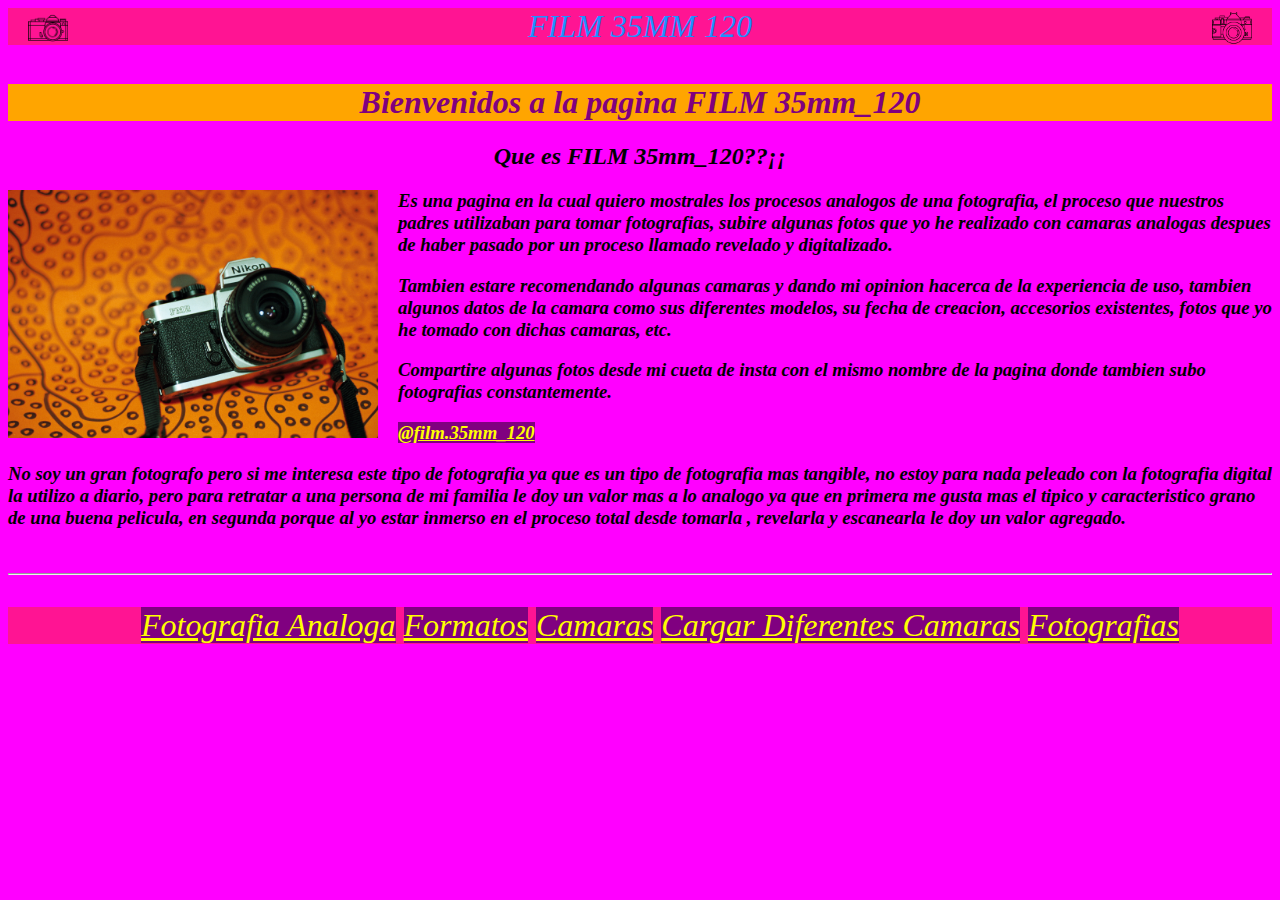
<file: index.html>
<!DOCTYPE html>
<html lang="en">
<head>
    <meta charset="UTF-8">
    <meta http-equiv="X-UA-Compatible" content="IE=edge">
    <meta name="viewport" content="width=device-width, initial-scale=1.0">
    <title> Film 35mm_120 </title>
    <link rel="stylesheet" href="CSS/HojaPaginaWeb.css">
    <link rel="icon" href="IMG/nikon-fm2.png"
</head>

<body>
    <img id="Film35mm120" src="IMG/nikon-fm2.png" alt="" width="370px">
    <img id="Film35mm1201" src="IMG/canon-a-1.png" alt="" width="370px">
    <header> FILM 35MM 120 </header>
    <br>   
    <h1> Bienvenidos a la pagina FILM 35mm_120  </h1>
    <h2 id="GG"> Que es FILM 35mm_120??¡¡ </h2>
    
    
    <img id="imagen1" src="IMG/Photo37_34.jpg" alt="NikonFM" width="370px">
    


    <h3 id="parrafo1">  Es una pagina en la cual quiero mostrales los procesos analogos de una fotografia, 
        el proceso que nuestros padres utilizaban para tomar fotografias, subire algunas fotos que 
        yo he realizado con camaras analogas despues de haber pasado por un proceso llamado revelado y digitalizado. </h3>
    <h3 id="parrafo1"> Tambien estare recomendando algunas camaras y dando mi opinion hacerca de la experiencia de uso, 
        tambien algunos datos de la camara como sus diferentes modelos, su 
        fecha de creacion, accesorios existentes, fotos que yo he tomado con dichas camaras, etc. </h3>
    <h3 id="parrafo1"> Compartire algunas fotos desde mi cueta de insta con el mismo nombre de la pagina donde tambien 
        subo fotografias constantemente. </h3>
    
        <h3><a href="https://instagram.com/film.35mm_120?igshid=sxqs2yy12bpz">@film.35mm_120</a></h3>
    
    <h3 id="parrafo1"> No soy un gran fotografo pero si me interesa este tipo de fotografia ya que es un tipo de fotografia mas 
        tangible, no estoy para nada peleado con la fotografia digital la utilizo a diario, pero para retratar
        a una persona de mi familia le doy un valor mas a lo analogo ya que en primera me gusta mas el tipico y 
        caracteristico grano de una buena pelicula, en segunda porque al yo estar inmerso en el proceso total desde tomarla
        , revelarla y escanearla le doy un valor agregado. </h3>
    <br>
    <hr>
    <header>
        <nav class="navegacion">
            <ul class="menu">
                <li><a id="Menu" href="2.-(Fotografia analoga)Pagina Web.html">Fotografia Analoga</a></li>
                <li><a id="Menu" href="3.-(Formatos) Pagina web.html">Formatos</a></li>
                <li><a id="Menu" href="4.-(Camaras) Pagina Web.html">Camaras</a></li>
                <li><a id="Menu" href="5.-(Como cargar pelicula) Pagina Web.html">Cargar Diferentes Camaras</a></li>
                <li><a id="Menu" href="6.-(Fotografias) Pagina Web.html">Fotografias</a></li>
            </ul>
        </nav>
    </header>






    
</body>
</html>
</file>
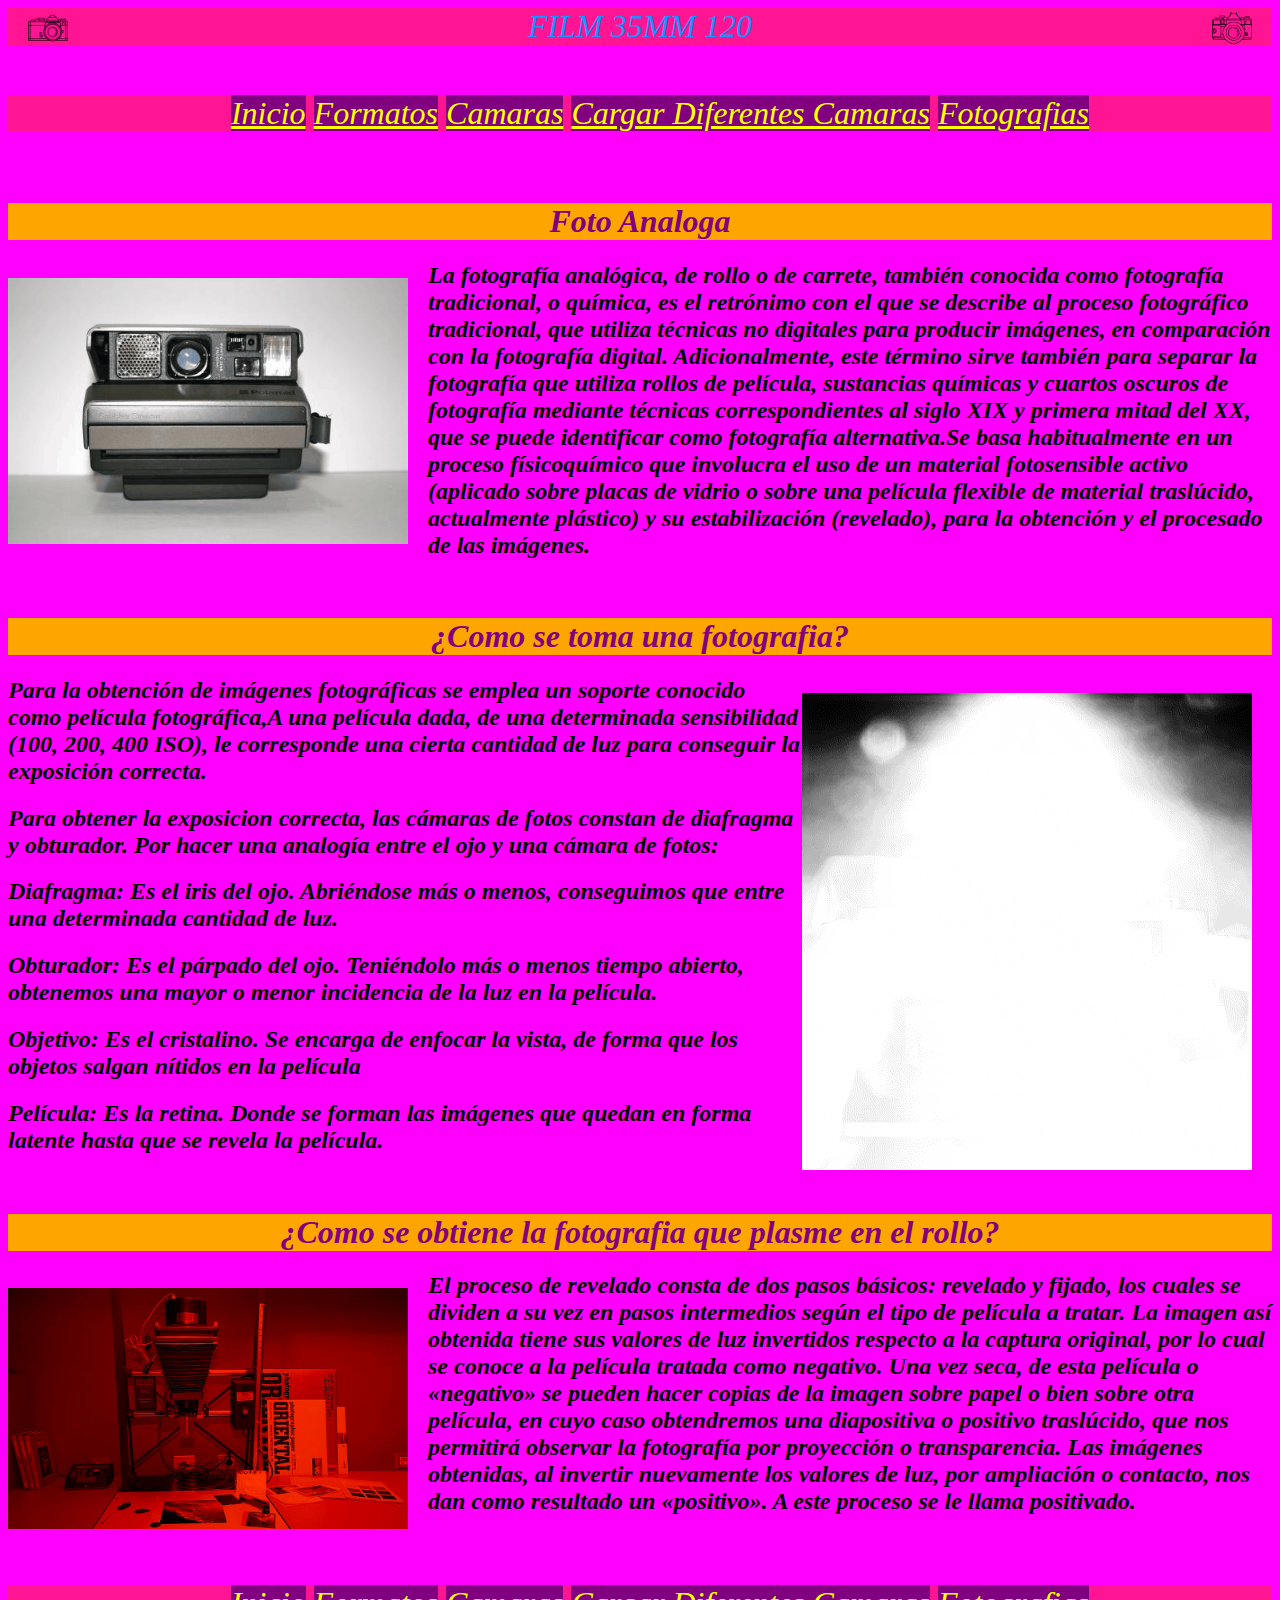
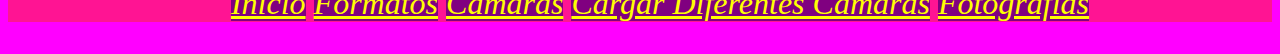
<file: 2.-(Fotografia analoga)Pagina Web.html>
<!DOCTYPE html>
<html lang="en">
<head>
    <meta charset="UTF-8">
    <meta http-equiv="X-UA-Compatible" content="IE=edge">
    <meta name="viewport" content="width=device-width, initial-scale=1.0">
    <title>Film 35mm_120</title>
    <link rel="stylesheet" href="CSS/HojaPaginaWeb.css">
    <link rel="icon" href="IMG/nikon-fm2.png"
</head>
<body>
    <img id="Film35mm120" src="IMG/nikon-fm2.png" alt="" width="370px">
    <img id="Film35mm1201" src="IMG/canon-a-1.png" alt="" width="370px">
    <header> FILM 35MM 120 </header>
    <br>
    <header>
        <nav class="navegacion">
            <ul class="menu">
                <li><a id="Menu" href="1.-(Pagina Principal)Pagina Web .html">Inicio</a></li>
                <li><a id="Menu" href="3.-(Formatos) Pagina web.html">Formatos</a></li>
                <li><a id="Menu" href="4.-(Camaras) Pagina Web.html">Camaras</a></li>
                <li><a id="Menu" href="5.-(Como cargar pelicula) Pagina Web.html">Cargar Diferentes Camaras</a></li>
                <li><a id="Menu" href="6.-(Fotografias) Pagina Web.html">Fotografias</a></li>
            </ul>
        </nav>
    </header>

    <br>   
    <h1> Foto Analoga  </h1>
    <p id="diferentescamaras"><img src="IMG/DIFERENTES CAMARAS.gif" alt="diferentes camaras " width="400px"></p>
    <h2> La fotografía analógica,​ de rollo o de carrete, también conocida como fotografía tradicional, o química,
        ​ es el retrónimo con el que se describe al proceso fotográfico tradicional, que utiliza técnicas no digitales 
        para producir imágenes, en comparación con la fotografía digital. Adicionalmente, este término sirve también 
        para separar la fotografía que utiliza rollos de película, sustancias químicas y cuartos oscuros de fotografía 
        mediante técnicas correspondientes al siglo XIX y primera mitad del XX, que se puede identificar como fotografía alternativa.Se basa habitualmente 
    en un proceso físicoquímico que involucra el uso de un material fotosensible activo (aplicado sobre placas de 
    vidrio o sobre una película flexible de material traslúcido, actualmente plástico) y su estabilización (revelado),
     para la obtención y el procesado de las imágenes.
     </h2>  
     <br>
     <h1> ¿Como se toma una fotografia?  </h1>
        <p id="Flash"><img src="IMG/flash.gif" alt="flash" width="450"></p>
        <h2>Para la obtención de imágenes fotográficas se emplea un soporte conocido como película fotográfica,A una
         película dada, de una determinada sensibilidad (100, 200, 400 ISO), le corresponde una cierta cantidad de 
         luz para conseguir la exposición correcta.</h2>
        <h2>Para obtener la exposicion correcta, las cámaras de fotos constan de diafragma y obturador. Por hacer una analogía entre el ojo y una cámara de fotos:
        <h2>Diafragma: Es el iris del ojo. Abriéndose más o menos, conseguimos que entre una determinada cantidad de luz.
        <h2>Obturador: Es el párpado del ojo. Teniéndolo más o menos tiempo abierto, obtenemos una mayor o menor incidencia de la luz en la película.
        <h2>Objetivo: Es el cristalino. Se encarga de enfocar la vista, de forma que los objetos salgan nítidos en la película
        <h2>Película: Es la retina. Donde se forman las imágenes que quedan en forma latente hasta que se revela la película.</h2>
    <br>
    <h1> ¿Como se obtiene la fotografia que plasme en el rollo?  </h1>
    
        <p id="Ampliadora"><img src="IMG/Ampliadora.gif" alt="ampliadora " width="400px"></p>
        <h2>El proceso de revelado consta de dos pasos básicos: revelado y fijado, los cuales se dividen a su vez en pasos intermedios según el tipo 
        de película a tratar. La imagen así obtenida tiene sus valores de luz invertidos respecto a la captura original, 
        por lo cual se conoce a la película tratada como negativo.

        Una vez seca, de esta película o «negativo» se pueden hacer copias de la imagen sobre papel o bien sobre otra 
        película, en cuyo caso obtendremos una diapositiva o positivo traslúcido, que nos permitirá observar la fotografía 
        por proyección o transparencia. Las imágenes obtenidas, al invertir nuevamente los valores de luz, por ampliación o contacto, 
        nos dan como resultado un «positivo». A este proceso se le llama positivado.</h2>
        <br>
        <header>
            <nav class="navegacion">
                <ul class="menu">
                    <li><a id="Menu" href="1.-(Pagina Principal)Pagina Web .html">Inicio</a></li>
                    <li><a id="Menu" href="3.-(Formatos) Pagina web.html">Formatos</a></li>
                    <li><a id="Menu" href="4.-(Camaras) Pagina Web.html">Camaras</a></li>
                    <li><a id="Menu" href="5.-(Como cargar pelicula) Pagina Web.html">Cargar Diferentes Camaras</a></li>
                    <li><a id="Menu" href="6.-(Fotografias) Pagina Web.html">Fotografias</a></li>
                </ul>
            </nav>
        </header>
    
        
       

</body>
</html>
</file>
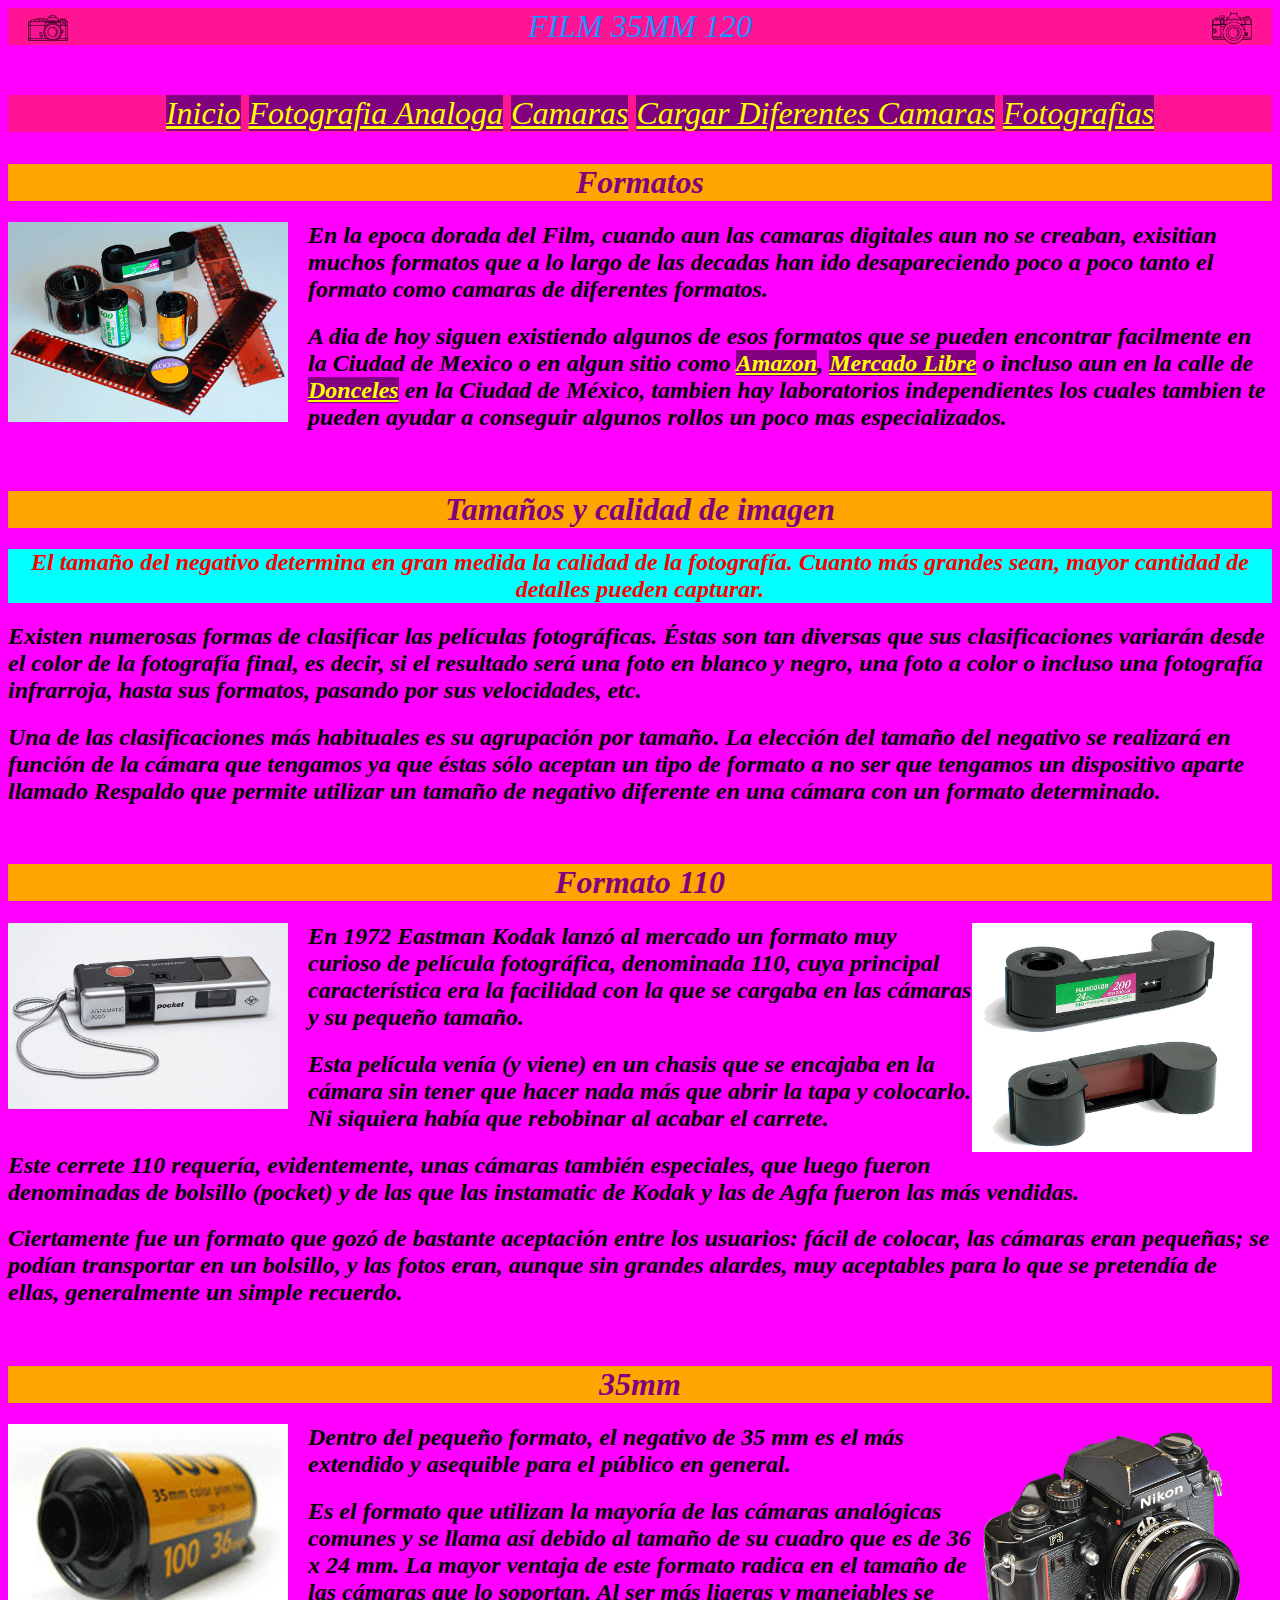
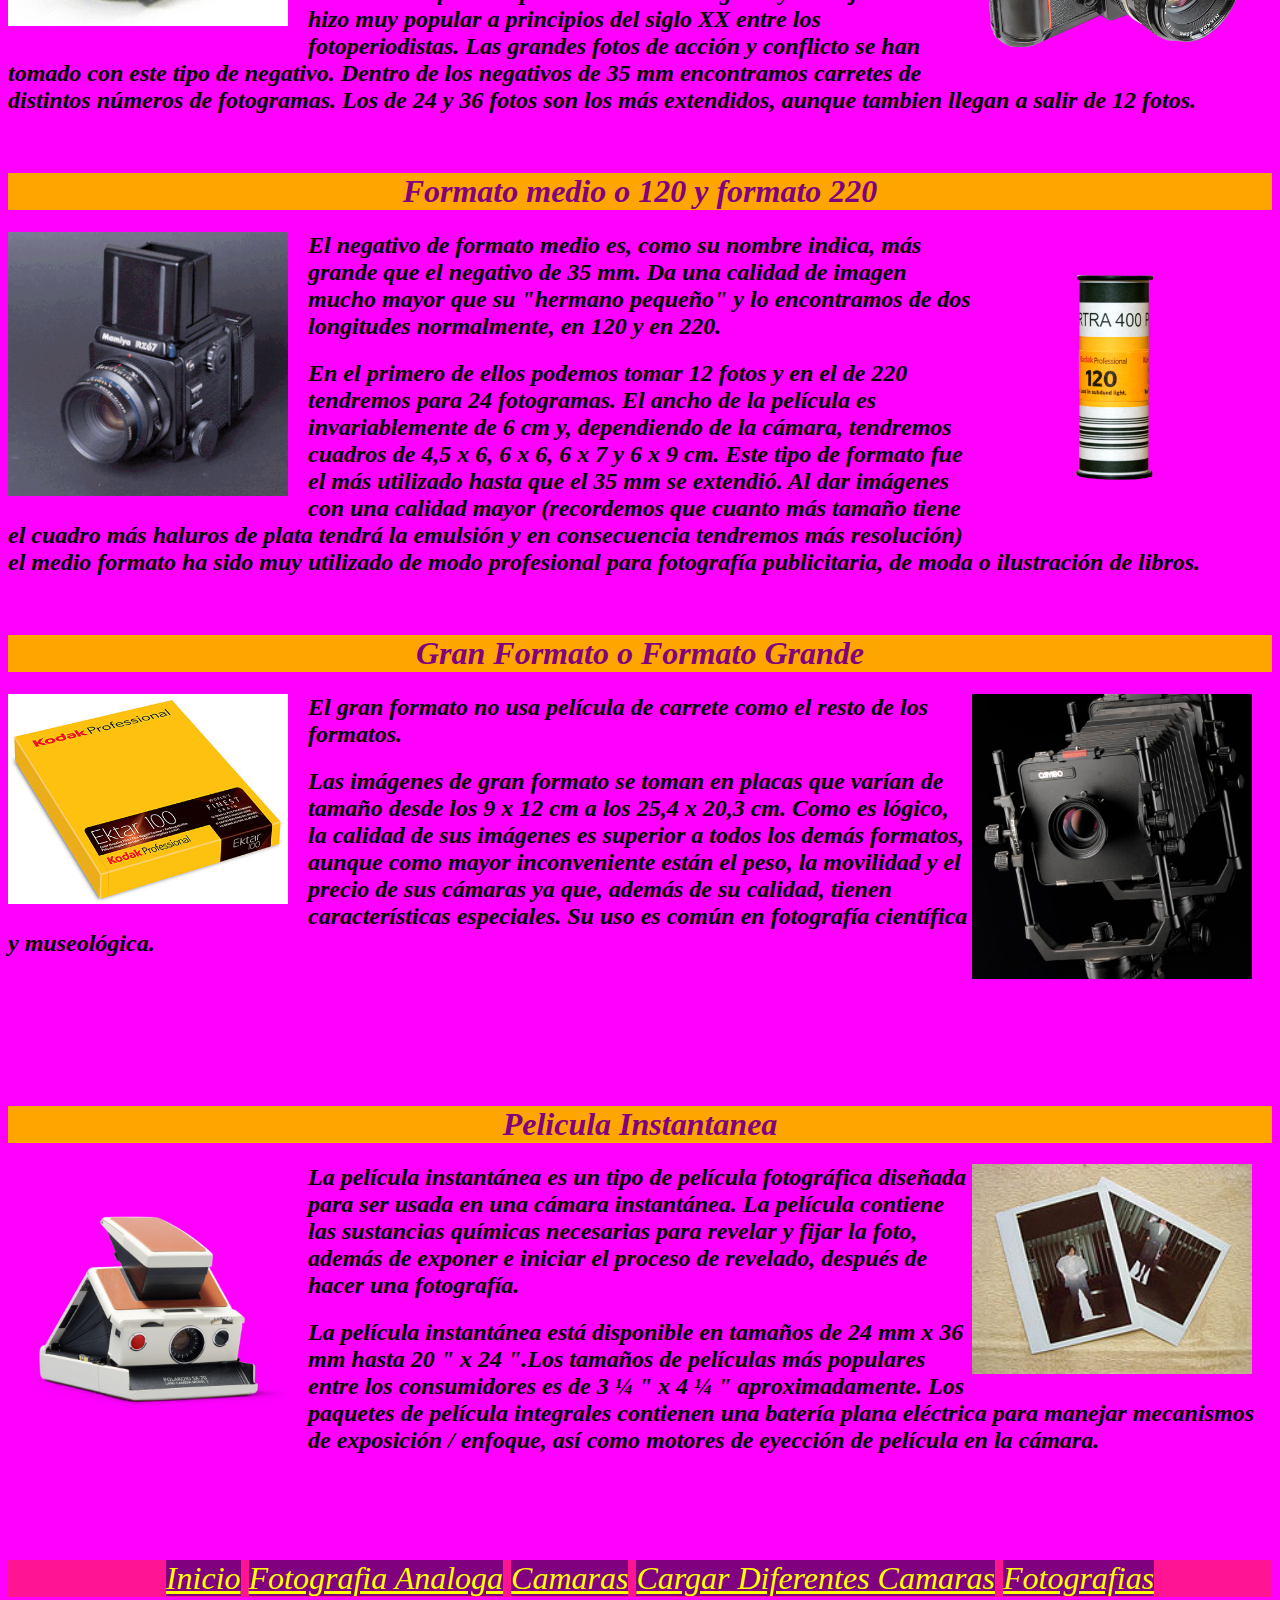
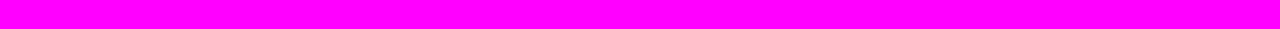
<file: 3.-(Formatos) Pagina web.html>
<!DOCTYPE html>
<html lang="en">
<head>
    <meta charset="UTF-8">
    <meta http-equiv="X-UA-Compatible" content="IE=edge">
    <meta name="viewport" content="width=device-width, initial-scale=1.0">
    <title> Formatos </title>
    <link rel="stylesheet" href="CSS/HojaPaginaWeb.css">
    <link rel="icon" href="IMG/nikon-fm2.png"
</head>
<body>
    <img id="Film35mm120" src="IMG/nikon-fm2.png" alt="" width="370px">
    <img id="Film35mm1201" src="IMG/canon-a-1.png" alt="" width="370px">
    <header> FILM 35MM 120 </header>
    <br>
    <header>
        <nav class="navegacion">
            <ul class="menu">
                <li><a id="Menu" href="1.-(Pagina Principal)Pagina Web .html">Inicio</a></li>
                <li><a id="Menu" href="2.-(Fotografia analoga)Pagina Web.html">Fotografia Analoga</a></li>
                <li><a id="Menu" href="4.-(Camaras) Pagina Web.html">Camaras</a></li>
                <li><a id="Menu" href="5.-(Como cargar pelicula) Pagina Web.html">Cargar Diferentes Camaras</a></li>
                <li><a id="Menu" href="6.-(Fotografias) Pagina Web.html">Fotografias</a></li>
            </ul>
        </nav>
    </header>

    <h1> Formatos </h1>
    <img id="formatos" src="IMG/fORMATOS.gif" alt="">
    <h2>En la epoca dorada del Film, cuando aun las camaras digitales aun no se creaban, exisitian muchos formatos
        que a lo largo de las decadas han ido desapareciendo poco a poco tanto el formato como camaras de diferentes 
        formatos. 
    </h2>
    <h2>
        A dia de hoy siguen existiendo algunos de esos formatos que se pueden encontrar facilmente en la Ciudad de Mexico
        o en algun sitio como <a href="https://www.amazon.com.mx/s?k=rollos+fotograficos+35mm%2C+120&__mk_es_MX=%C3%85M%C3%85%C5%BD%C3%95%C3%91&crid=92X8JA8ZP02L&sprefix=rollos+foto%2Caps%2C656&ref=nb_sb_noss">
        Amazon</a>, <a href="https://listado.mercadolibre.com.mx/rollos-analogos-35mm%2C-120#D[A:rollos%20analogos%2035mm,%20120]">Mercado Libre</a>
        o incluso aun en la calle de <a href="https://www.google.com/maps/place/Donceles,+Centro+Hist%C3%B3rico+de+la+Cdad.+de+M%C3%A9xico,+Centro,+06000+Ciudad+de+M%C3%A9xico,+CDMX/@19.4362835,-99.1380352,17z/data=!3m1!4b1!4m5!3m4!1s0x85d1f92da062948f:0x1152c5f732d13c34!8m2!3d19.4362835!4d-99.1358465">
        Donceles</a> en la Ciudad de México, tambien hay laboratorios independientes los cuales tambien te pueden ayudar a 
        conseguir algunos rollos un poco mas especializados.
    </h2>
    <br>
   <h1>Tamaños y calidad de imagen</h1>
    <h2 id="Frase"> El tamaño del negativo determina en gran medida la calidad de 
    la fotografía. Cuanto más grandes sean, mayor cantidad de detalles pueden capturar. </h2>
    <h2> Existen numerosas formas de clasificar las películas fotográficas. Éstas son tan diversas que sus 
    clasificaciones variarán desde el color de la fotografía final, es decir, si el resultado será una foto en 
    blanco y negro, una foto a color o incluso una fotografía infrarroja, hasta sus formatos, pasando por sus 
    velocidades, etc.</h2>
    <h2>
        Una de las clasificaciones más habituales es su agrupación por tamaño. La elección del tamaño del 
        negativo se realizará en función de la cámara que tengamos ya que éstas sólo aceptan un tipo de formato
        a no ser que tengamos un dispositivo aparte llamado Respaldo que permite utilizar un tamaño de negativo 
        diferente en una cámara con un formato determinado.
    </h2>
    <br>

    <h1>
        Formato 110
    </h1>
    <img id="Filmmm" src="IMG/110.jpg" alt="">
    <img id="Filmmm1" src="IMG/camara 110.jpg" alt="">
    <h2>En 1972 Eastman Kodak lanzó al mercado un formato muy curioso de película fotográfica, denominada 110, 
        cuya principal característica era la facilidad con la que se cargaba en las cámaras y su pequeño tamaño.</h2>
    <h2>Esta película venía (y viene) en un chasis que se encajaba en la cámara sin tener que hacer nada más 
        que abrir la tapa y colocarlo. Ni siquiera había que rebobinar al acabar el carrete.</h2>
    <h2>Este cerrete 110 requería, evidentemente, unas cámaras también especiales, que luego fueron 
        denominadas de bolsillo (pocket) y de las que las instamatic de Kodak y las de Agfa fueron las 
        más vendidas.</h2>
    <h2>Ciertamente fue un formato que gozó de bastante aceptación entre los usuarios: fácil de colocar, 
        las cámaras eran pequeñas; se podían transportar en un bolsillo, y las fotos eran, aunque sin grandes
         alardes, muy aceptables para lo que se pretendía de ellas, generalmente un simple recuerdo.</h2>
    <br>
    <h1>35mm</h1>
    <img id="Filmmm" src="IMG/nikonf3.png" alt="">
    <img id="Filmmm1" src="IMG/35MM.gif" alt="">
    <H2>Dentro del pequeño formato, el negativo de 35 mm es el más extendido y asequible para el público en general.</H2>
    <h2>Es el formato que utilizan la mayoría de las cámaras analógicas comunes y se llama así debido al tamaño 
        de su cuadro que es de 36 x 24 mm. La mayor ventaja de este formato radica en el tamaño de las cámaras que 
        lo soportan. Al ser más ligeras y manejables se hizo muy popular a principios del siglo XX entre los 
        fotoperiodistas. Las grandes fotos de acción y conflicto se han tomado con este tipo de negativo. Dentro de 
        los negativos de 35 mm encontramos carretes de distintos números de fotogramas. Los de 24 y 36 fotos son los 
        más extendidos, aunque tambien llegan a salir de 12 fotos.</h2>
    <br>
    <h1>Formato medio o 120 y formato 220</h1>
    <img id="Filmmm" src="IMG/portra400.png" alt="">
    <img id="Filmmm1" src="IMG/274px-Mamiya_RZ67_focusing.gif" alt="">
    <h2>El negativo de formato medio es, como su nombre indica, más grande que el negativo de 35 mm.
        Da una calidad de imagen mucho mayor que su "hermano pequeño" y lo encontramos de dos longitudes 
        normalmente, en 120 y en 220.</h2>
    <h2>En el primero de ellos podemos tomar 12 fotos y en el de 220 tendremos para 24 fotogramas. 
        El ancho de la película es invariablemente de 6 cm y, dependiendo de la cámara, 
        tendremos cuadros de 4,5 x 6, 6 x 6, 6 x 7 y 6 x 9 cm. Este tipo de formato fue el más 
        utilizado hasta que el 35 mm se extendió. Al dar imágenes con una calidad mayor 
        (recordemos que cuanto más tamaño tiene el cuadro más haluros de plata tendrá la emulsión y 
        en consecuencia tendremos más resolución) el medio formato ha sido muy utilizado de modo 
        profesional para fotografía publicitaria, de moda o ilustración de libros.</h2>
    <br>
    <h1>Gran Formato o Formato Grande</h1>
    <img id="Filmmm" src="IMG/Camara-de-Gran-Formato.jpg" alt="">
    <img id="Filmmm1" src="IMG/formatopelicula.jpg" alt="">
    <h2>El gran formato no usa película de carrete como el resto de los formatos.</h2>
    <h2>Las imágenes de gran formato se toman en placas que varían de tamaño desde los 9 x 12 cm 
        a los 25,4 x 20,3 cm. Como es lógico, la calidad de sus imágenes es superior a todos los 
        demás formatos, aunque como mayor inconveniente están el peso, la movilidad y el precio de 
        sus cámaras ya que, además de su calidad, tienen características especiales. Su uso es común 
        en fotografía científica y museológica.</h2>
    <br><br><br><br><br><br>
    <h1>Pelicula Instantanea</h1>
    <img id="Filmmm" src="IMG/220px-Instant_film_photos.jpg" alt="">
    <img id="Filmmm1" src="IMG/Polaroid.png" alt="">
    <h2>La película instantánea es un tipo de película fotográfica diseñada para ser usada en una 
        cámara instantánea. La película contiene las sustancias químicas necesarias para revelar y fijar 
        la foto, además de exponer e iniciar el proceso de revelado, después de hacer una fotografía.</h2>
    <h2>La película instantánea está disponible en tamaños de 24 mm x 36 mm hasta 20 " x 24 ".Los tamaños 
        de películas más populares entre los consumidores es de 3 ¼ " x 4 ¼ " aproximadamente. Los paquetes
        de película integrales contienen una batería plana eléctrica para manejar mecanismos de exposición 
        / enfoque, así como motores de eyección de película en la cámara.</h2>

    <br><br><br>
    <header>
        <nav class="navegacion">
            <ul class="menu">
                <li><a id="Menu" href="1.-(Pagina Principal)Pagina Web .html">Inicio</a></li>
                <li><a id="Menu" href="2.-(Fotografia analoga)Pagina Web.html">Fotografia Analoga</a></li>
                <li><a id="Menu" href="4.-(Camaras) Pagina Web.html">Camaras</a></li>
                <li><a id="Menu" href="5.-(Como cargar pelicula) Pagina Web.html">Cargar Diferentes Camaras</a></li>
                <li><a id="Menu" href="6.-(Fotografias) Pagina Web.html">Fotografias</a></li>
            </ul>
        </nav>
    </header>

   
</body>
</html>
</file>
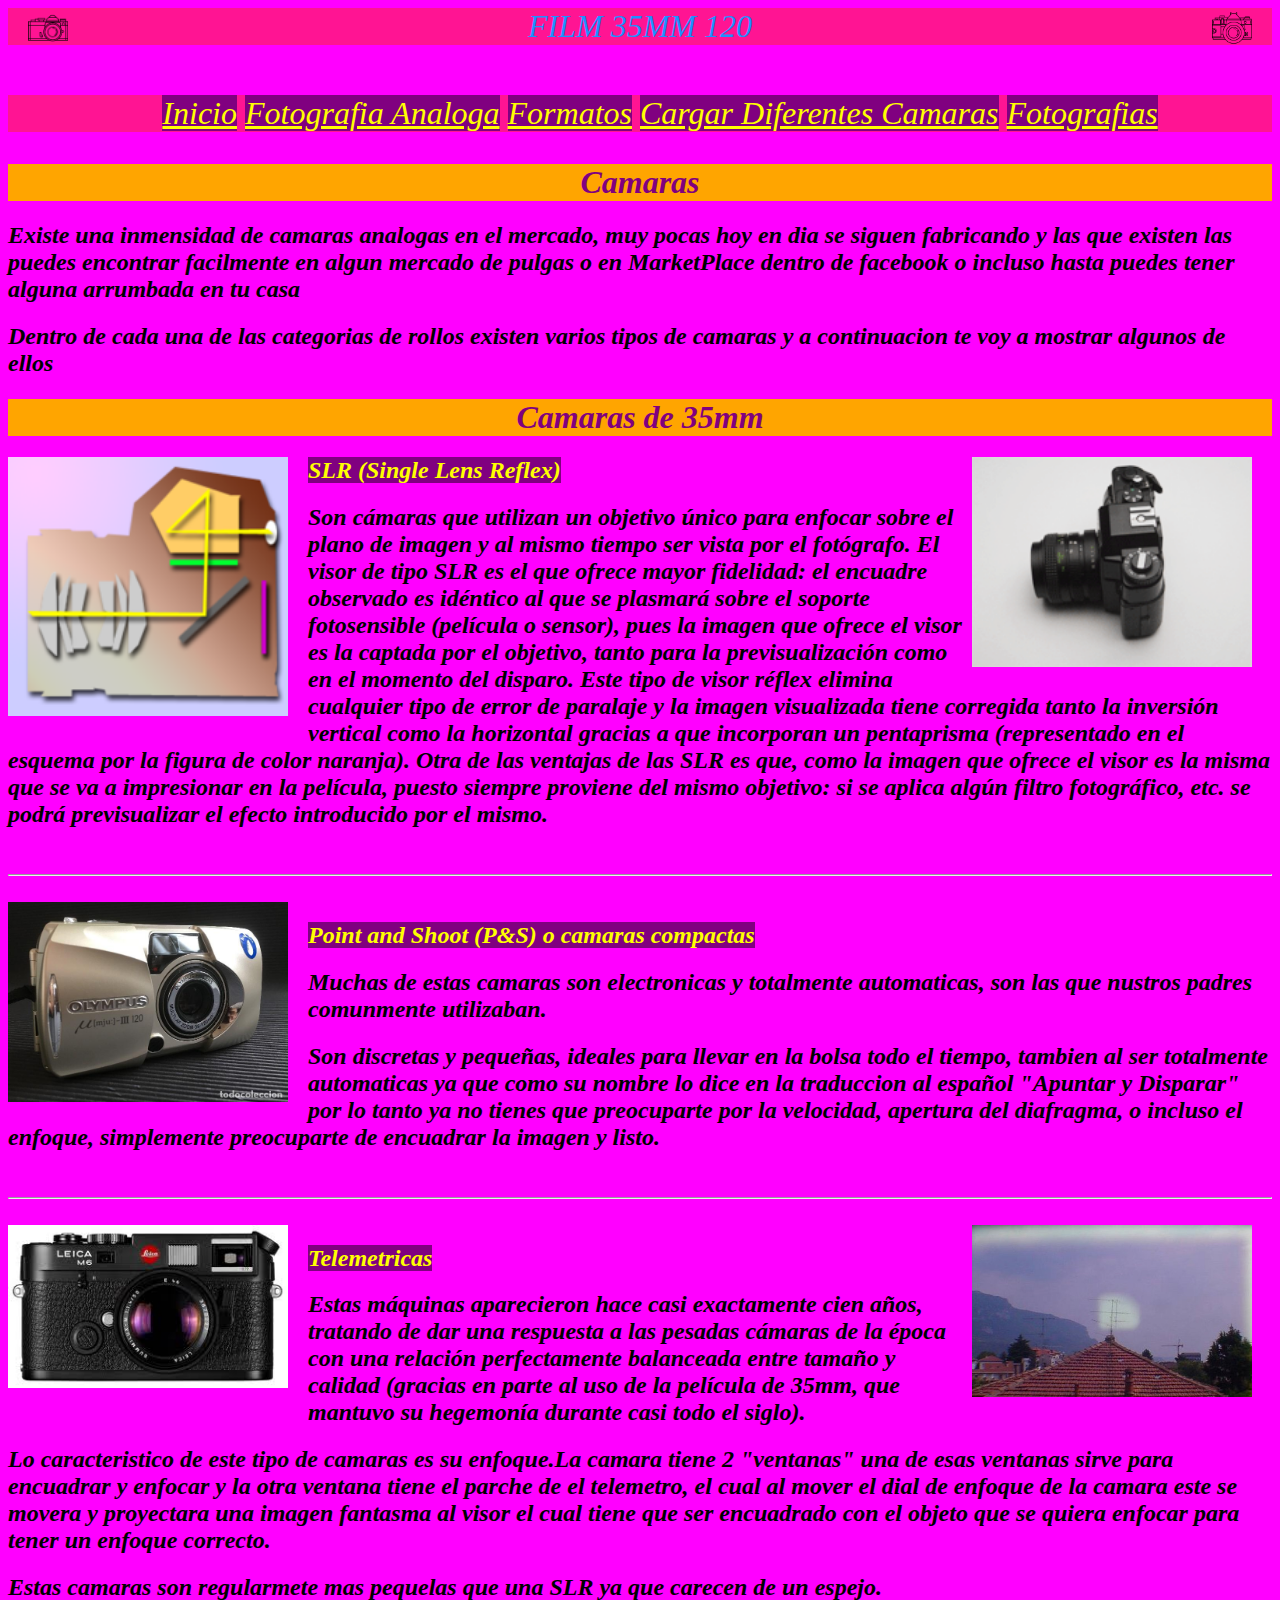
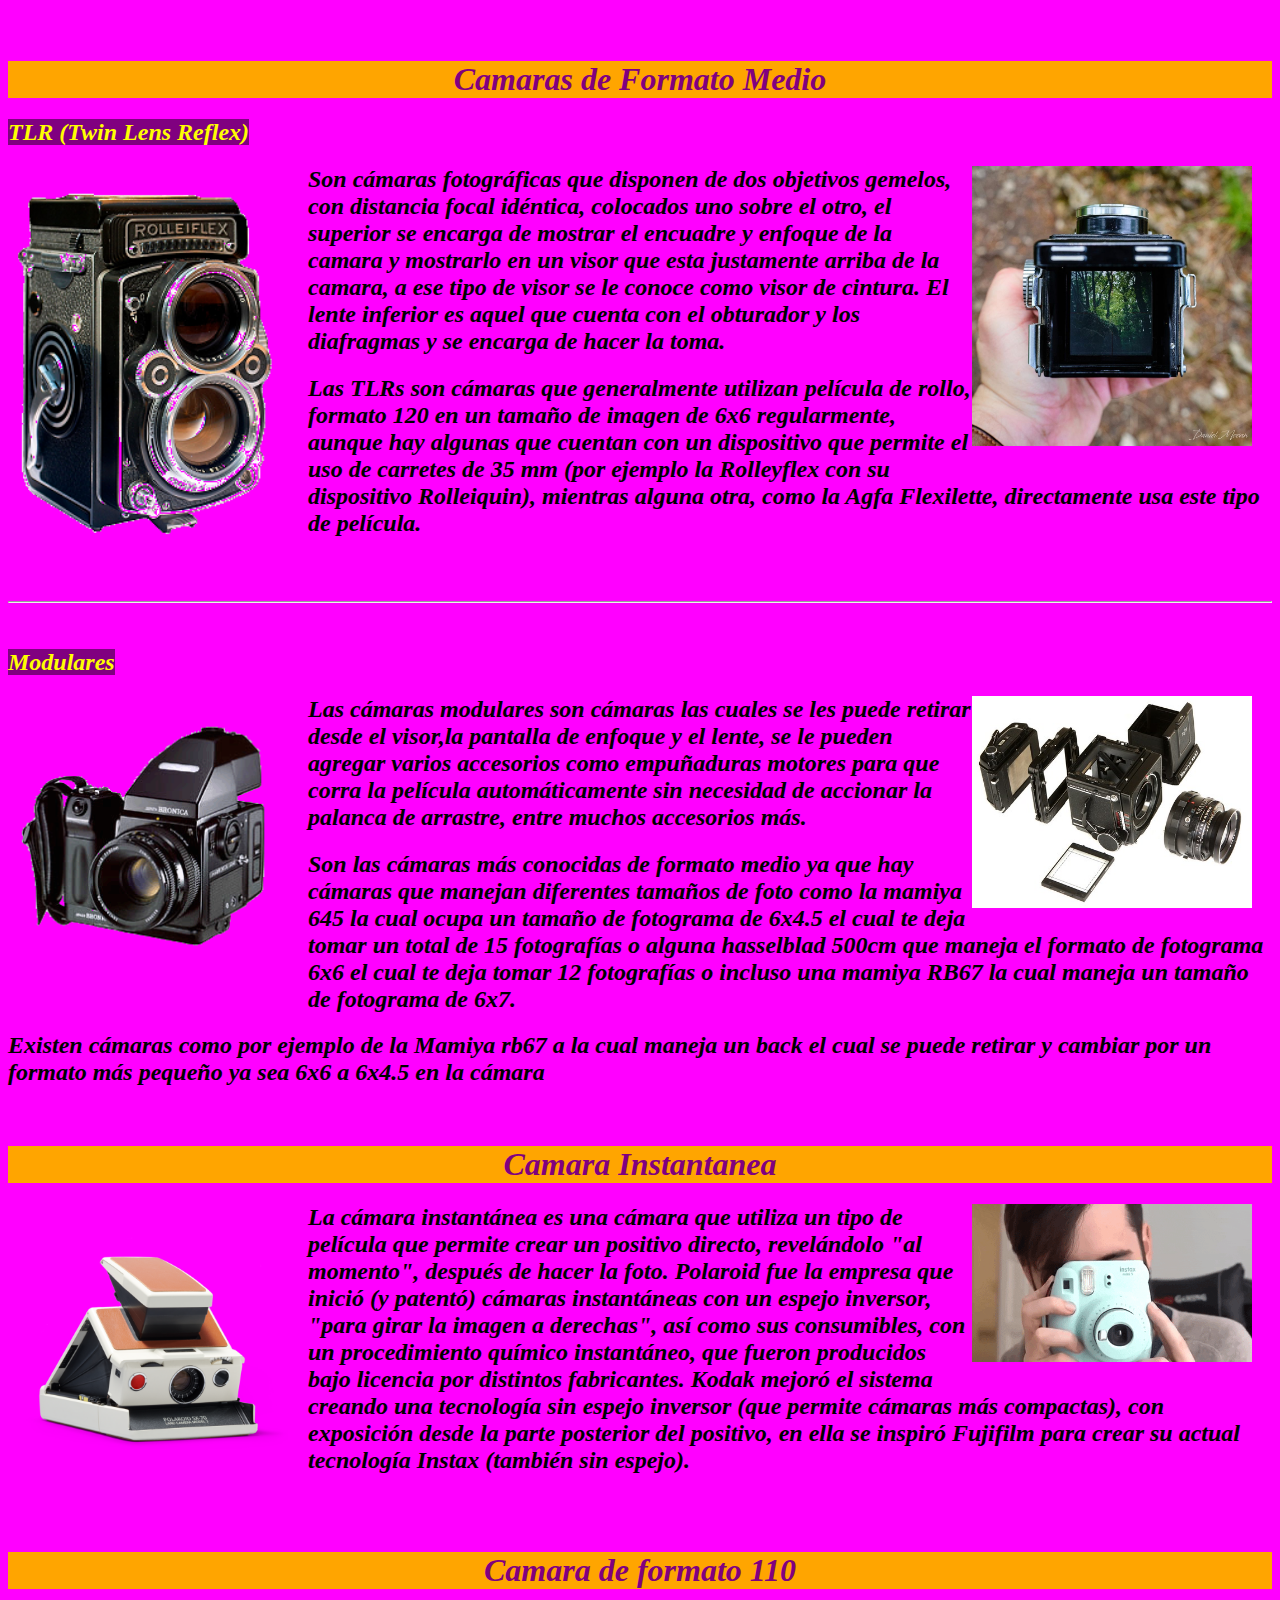
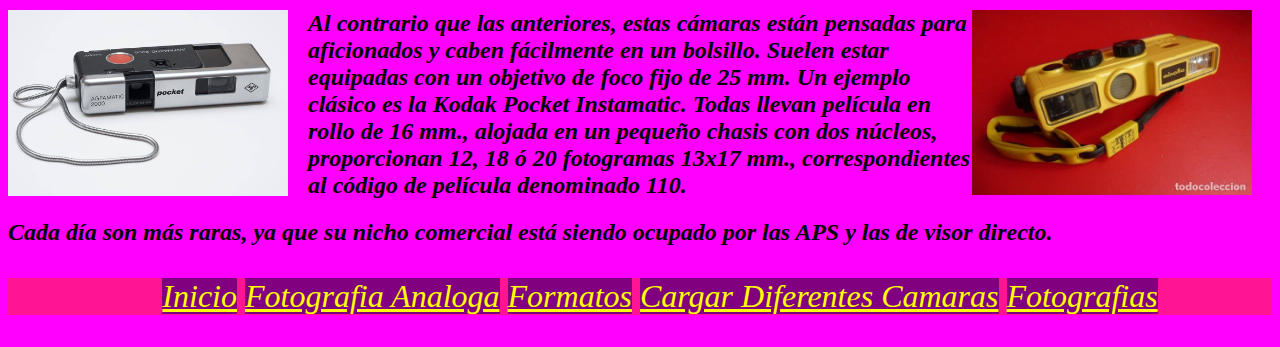
<file: 4.-(Camaras) Pagina Web.html>
<!DOCTYPE html>
<html lang="en">
<head>
    <meta charset="UTF-8">
    <meta http-equiv="X-UA-Compatible" content="IE=edge">
    <meta name="viewport" content="width=device-width, initial-scale=1.0">
    <title> Camaras </title>
    <link rel="stylesheet" href="CSS/HojaPaginaWeb.css">
    <link rel="icon" href="IMG/nikon-fm2.png"
</head>
<body>
    <img id="Film35mm120" src="IMG/nikon-fm2.png" alt="" width="370px">
    <img id="Film35mm1201" src="IMG/canon-a-1.png" alt="" width="370px">
    <header> FILM 35MM 120 </header>
    <br>
    <header>
        <nav class="navegacion">
            <ul class="menu">
                <li><a id="Menu" href="1.-(Pagina Principal)Pagina Web .html">Inicio</a></li>
                <li><a id="Menu" href="2.-(Fotografia analoga)Pagina Web.html">Fotografia Analoga</a></li>
                <li><a id="Menu" href="3.-(Formatos) Pagina web.html">Formatos</a></li>
                <li><a id="Menu" href="5.-(Como cargar pelicula) Pagina Web.html">Cargar Diferentes Camaras</a></li>
                <li><a id="Menu" href="6.-(Fotografias) Pagina Web.html">Fotografias</a></li>
            </ul>
        </nav>
    </header>

    <h1>Camaras </h1>
    <h2>Existe una inmensidad de camaras analogas en el mercado, muy pocas hoy en dia se siguen fabricando y 
        las que existen las puedes encontrar facilmente en algun mercado de pulgas o en MarketPlace dentro de facebook 
        o incluso hasta puedes tener alguna arrumbada en tu casa </h2>
    <h2>
        Dentro de cada una de las categorias de rollos existen varios tipos de camaras y a continuacion te voy a mostrar algunos de ellos

    </h2>
    <h1>Camaras de 35mm</h1>
    <img id="Filmmm1" src="IMG/200px-SLR_luz-visor.png" alt="">
    <img id="Filmmm" src="IMG/Zenit.gif" alt="">
    
    <h2><a> SLR (Single Lens Reflex) </a></h2>
    <h2>Son cámaras que utilizan un objetivo único para enfocar sobre el plano de imagen y al mismo tiempo 
        ser vista por el fotógrafo. El visor de tipo SLR es el que ofrece mayor fidelidad: el encuadre 
        observado es idéntico al que se plasmará sobre el soporte fotosensible (película o sensor), pues 
        la imagen que ofrece el visor es la captada por el objetivo, tanto para la previsualización como en 
        el momento del disparo.

        Este tipo de visor réflex elimina cualquier tipo de error de paralaje y la imagen visualizada 
        tiene corregida tanto la inversión vertical como la horizontal gracias a que incorporan un pentaprisma 
        (representado en el esquema por la figura de color naranja).
        
        Otra de las ventajas de las SLR es que, como la imagen que ofrece el visor es la misma que se va a 
        impresionar en la película, puesto siempre proviene del mismo objetivo: si se aplica algún filtro 
        fotográfico, etc. se podrá previsualizar el efecto introducido por el mismo.</h2>
   <br>
   <hr>
   <br>
   <img id="Filmmm1" src="IMG/olympus.jpg" alt="">
   <h2><a> Point and Shoot (P&S) o camaras compactas </a></h2>
   <h2>Muchas de estas camaras son electronicas y totalmente automaticas, son las que 
       nustros padres comunmente utilizaban.</h2>
    <h2>Son discretas y pequeñas, ideales para llevar en la bolsa todo el tiempo, tambien al 
           ser totalmente automaticas ya que como su nombre lo dice en la traduccion al español 
           "Apuntar y Disparar" por lo tanto ya no tienes que preocuparte por la velocidad, apertura 
           del diafragma, o incluso el enfoque, simplemente preocuparte de encuadrar la imagen y listo.  
   </h2>
   <br>
   <hr>
   <br>
   <img id="Filmmm1" src="IMG/leicaM4.jpg" alt="">
   <img id="Filmmm" src="IMG/visortele.jpg" alt="">
   <h2><a> Telemetricas </a></h2>
   <h2>Estas máquinas aparecieron hace casi exactamente cien años, tratando de dar una respuesta a las 
       pesadas cámaras de la época con una relación perfectamente balanceada entre tamaño y calidad 
       (gracias en parte al uso de la película de 35mm, que mantuvo su hegemonía durante casi todo el siglo).</h2>
    <h2>Lo caracteristico de este tipo de camaras es su enfoque.La camara tiene 2 "ventanas" una de esas 
        ventanas sirve para encuadrar y enfocar y la otra ventana tiene el parche de el telemetro, el cual al 
        mover el dial de enfoque de la camara este se movera y proyectara una imagen fantasma al visor el cual 
        tiene que ser encuadrado con el objeto que se quiera enfocar para tener un enfoque correcto.
    </h2>
    <h2>Estas camaras son regularmete mas pequelas que una SLR ya que carecen de un espejo.</h2>
    <br>   
    <h1>Camaras de Formato Medio </h1>
    <h2><a> TLR (Twin Lens Reflex) </a></h2>
   <img id="Filmmm1" src="IMG/Rolleiflex_small.png" alt="">
    <img id="Filmmm" src="IMG/181884314_733670380635835_2088621359431215189_n.jpg" alt="">
   <h2>Son cámaras fotográficas que disponen de dos objetivos gemelos, con 
    distancia focal idéntica, colocados uno sobre el otro, el superior se encarga de mostrar el encuadre y
    enfoque de la camara y mostrarlo en un visor que esta justamente arriba de la camara, a ese tipo de visor 
    se le conoce como visor de cintura.
    El lente inferior es aquel que cuenta con el obturador y los diafragmas y se encarga de hacer la toma. </h2>
    <h2>Las TLRs son cámaras que generalmente utilizan película de rollo, formato 120 en un tamaño de imagen de 6x6 regularmente, aunque hay algunas que 
    cuentan con un dispositivo que permite el uso de carretes de 35 mm (por ejemplo la Rolleyflex con su 
    dispositivo Rolleiquin), mientras alguna otra, como la Agfa Flexilette, directamente usa este tipo de película.</h2>
    <br><br><hr><br>
    <h2><a> Modulares </a></h2>
   <img id="Filmmm1" src="IMG/ZENZA BRONICA.gif" alt="">
    <img id="Filmmm" src="IMG/rb67.jpg" alt="">
    <h2>Las cámaras modulares son cámaras las cuales se les puede retirar desde el visor,la pantalla de enfoque
        y el lente, se le pueden agregar varios accesorios como empuñaduras motores para que corra la 
        película automáticamente sin necesidad de accionar la palanca de arrastre, entre muchos accesorios más.</h2>
    <h2>Son las cámaras más conocidas de formato medio ya que hay cámaras que manejan diferentes tamaños de 
        foto como la mamiya 645 la cual ocupa un tamaño de fotograma de 6x4.5 el cual te deja tomar 
        un total de 15 fotografías o alguna hasselblad 500cm que maneja el formato de fotograma 6x6 
        el cual te deja tomar 12 fotografías o incluso una mamiya RB67 la cual maneja un tamaño de 
        fotograma de 6x7.</h2>
    <h2>Existen cámaras como por ejemplo de la Mamiya rb67 a la cual maneja un back el cual se puede retirar 
        y cambiar por un formato más pequeño ya sea 6x6 a 6x4.5 en la cámara</h2>
    <br>
    
    <h1> Camara Instantanea </h1> 
    <img id="Filmmm1" src="IMG/Polaroid.png" alt="">
    <img id="Filmmm" src="IMG/iNSTAX.gif" alt="">
    <h2>La cámara instantánea es una cámara que utiliza un tipo de película que 
        permite crear un positivo directo, revelándolo "al momento", después de hacer la foto. Polaroid 
        fue la empresa que inició (y patentó) cámaras instantáneas con un espejo inversor, "para girar la 
        imagen a derechas", así como sus consumibles, con un procedimiento químico instantáneo, que fueron 
        producidos bajo licencia por distintos fabricantes. Kodak mejoró el sistema creando una tecnología 
        sin espejo inversor (que permite cámaras más compactas), con exposición desde la parte posterior del
        positivo, en ella se inspiró Fujifilm para crear su actual tecnología Instax (también sin espejo).</h2>
    <br><br>
        <h1> Camara de formato 110 </h1> 
    <img id="Filmmm1" src="IMG/camara 110.jpg" alt="">
    <img id="Filmmm" src="IMG/87399576.jpg" alt="">
    <h2>Al contrario que las anteriores, estas cámaras están pensadas para aficionados y caben fácilmente en 
        un bolsillo. Suelen estar equipadas con un objetivo de foco fijo de 25 mm. Un ejemplo clásico es la 
        Kodak Pocket Instamatic. Todas llevan película en rollo de 16 mm., alojada en un pequeño chasis con 
        dos núcleos, proporcionan 12, 18 ó 20 fotogramas 13x17 mm., correspondientes al código de película 
        denominado 110.</h2>

    <h2>Cada día son más raras, ya que su nicho comercial está siendo ocupado por las APS y las de visor directo.</h2>
    
        <header>
            <nav class="navegacion">
                <ul class="menu">
                    <li><a id="Menu" href="1.-(Pagina Principal)Pagina Web .html">Inicio</a></li>
                    <li><a id="Menu" href="2.-(Fotografia analoga)Pagina Web.html">Fotografia Analoga</a></li>
                    <li><a id="Menu" href="3.-(Formatos) Pagina web.html">Formatos</a></li>
                    <li><a id="Menu" href="5.-(Como cargar pelicula) Pagina Web.html">Cargar Diferentes Camaras</a></li>
                    <li><a id="Menu" href="6.-(Fotografias) Pagina Web.html">Fotografias</a></li>
                </ul>
            </nav>
        </header>
    





</body>
</html>
</file>
<file: CSS/HojaPaginaWeb.css>
header{
   
    background-color: deeppink;
    color: dodgerblue;
    font-size: xx-large;
    font-style: oblique;
    text-align: center;
}

h1{
    background-color: orange;
    color: purple;
    font-style: italic;
    text-align: center;
}

h2{
    font-style: oblique;
}

#parrafo1{
    font-style:oblique;

}

#imagen1{
    float: left;
    margin-right: 20px;
    margin-bottom: 20px;
}
body{
    background-color:magenta;
}

a{
    background-color: purple;
    color: yellow;
    font-style:oblique;
    size: 200px;
    
    
}
#diferentescamaras{
    float: left;
    margin-right: 20px;
    margin-bottom: 20px;
}
#Flash{
    float: right;
    margin-right: 20px;
    margin-bottom: 20px;
}
#Ampliadora{
    float:left;
    margin-right: 20px;
    margin-bottom: 20px;
}
#video1{
    text-align: center;
}
#video{
    text-align: center;
    width: 100px;
    height: 50px;

}

#parrafo2{
    font-style: oblique;
    text-align: center;
}
.menu li a:hover{
    color: violet;
    transition: all .3s;
}
.menu > li{
    position: relative;
    display: inline-block;
}
h1:hover{
    background-color: purple;
    color: orange;
    font-style: italic;
    text-align: center;
}
#GG{
   text-align: center;
}
#Filmmm{
        float: right;
        margin-right: 20px;
        margin-bottom: 20px;
        width: 280px;
}
#Frase{
    text-align: center;
    font-style:oblique;
    background-color: aqua;
    color: red;
}
#Filmmm1{
    float: left;
    margin-right: 20px;
    margin-bottom: 20px;
    width: 280px;
}
#formatos{
    float: left;
    margin-right: 20px;
    margin-bottom: 20px;
    width: 280px;
}
#Film35mm120{
    float: left;
    margin-left: 20px;
    margin-bottom: 20px;
    width: 40px; 
}
#Film35mm1201{
    float: right;
    margin-right: 20px;
    margin-bottom: 20px;
    width: 40px; 
}
#juasjuas{
    text-align: right;
}
#imagenes{
    width: 290px;
    margin-left: 20px;
    margin-right: 20px;
    margin-bottom: 20px;
    margin-top: 20px;
}
#GG1{
    text-align: right;
}
#GG2{
    text-align: left;
}
</file>
